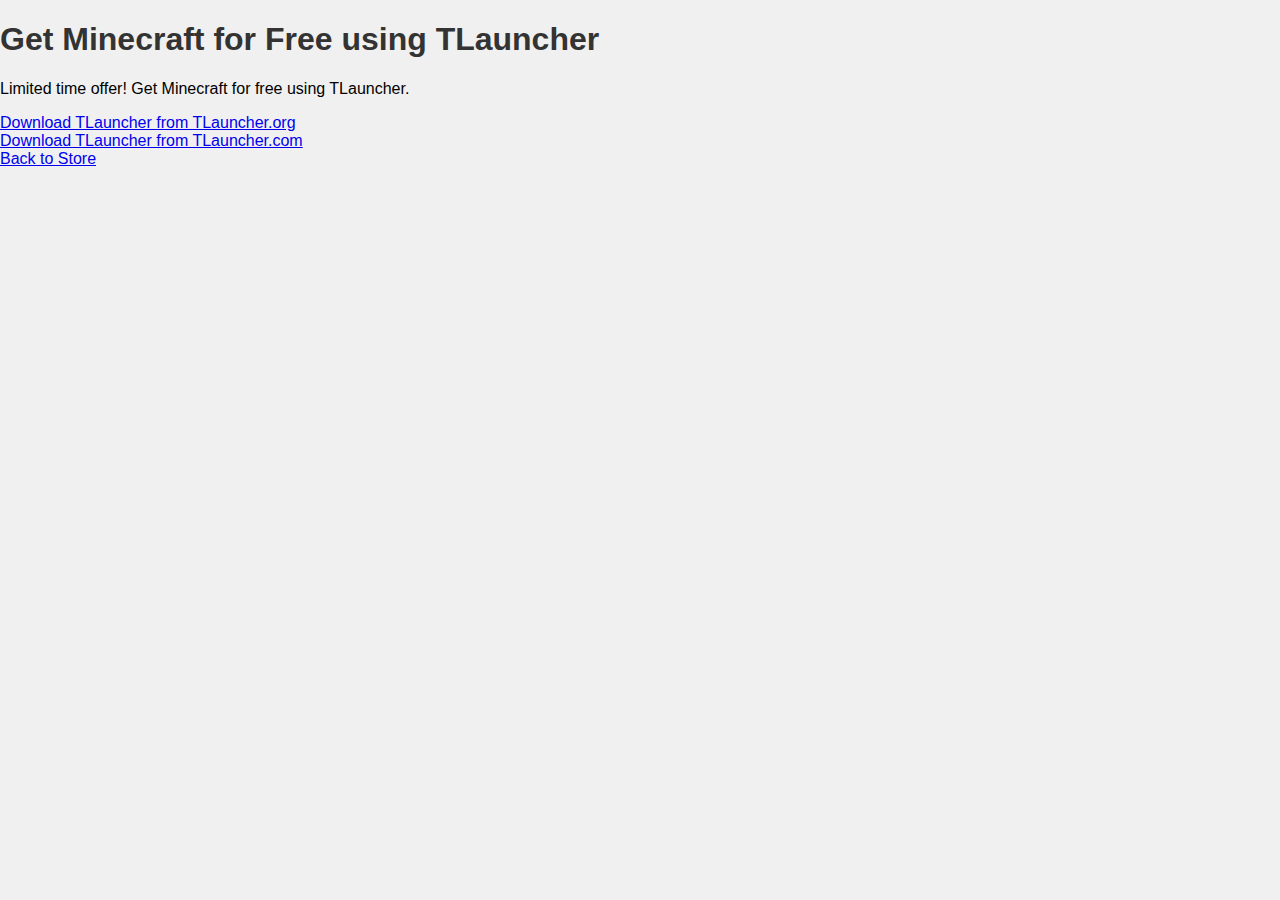
<file: index.html>
<!DOCTYPE html>
<html lang="en">
<head>
    <meta charset="UTF-8">
    <meta name="viewport" content="width=device-width, initial-scale=1.0">
    <title>Get Minecraft with TLauncher</title>
    <link rel="stylesheet" href="styles.css">
</head>
<body>
    <h1>Get Minecraft for Free using TLauncher</h1>
    <p>Limited time offer! Get Minecraft for free using TLauncher.</p>
    <a href="https://tlauncher.org/en/" target="_blank">Download TLauncher from TLauncher.org</a>
    <br>
    <a href="https://tlauncher.com/" target="_blank">Download TLauncher from TLauncher.com</a>
    <br>
    <a href="index.html">Back to Store</a>
</body>
</html>
</file>
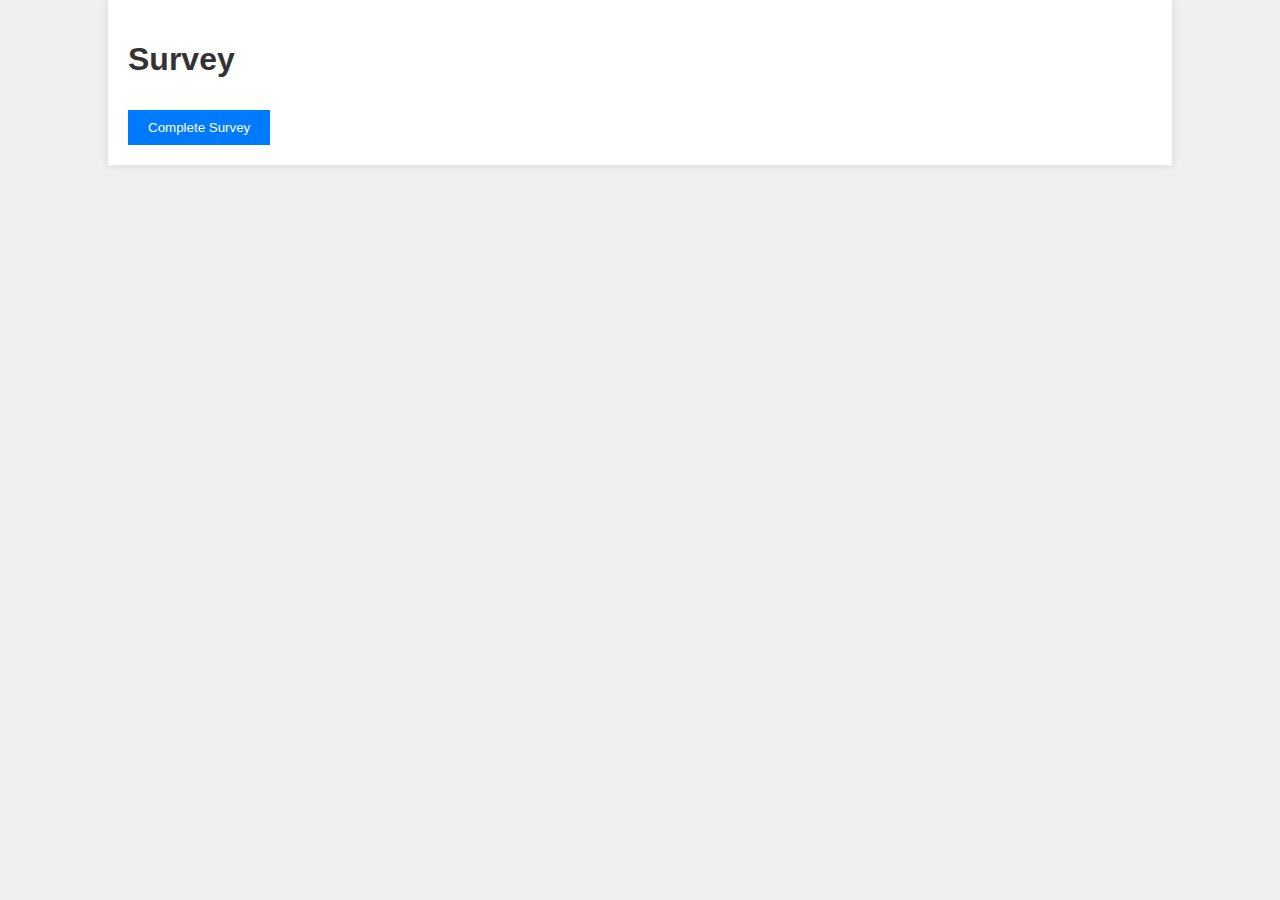
<file: survey.html>
<!DOCTYPE html>
<html lang="en">
<head>
    <meta charset="UTF-8">
    <meta name="viewport" content="width=device-width, initial-scale=1.0">
    <title>Survey</title>
    <link rel="stylesheet" href="styles.css">
</head>
<body>
    <div class="container">
        <h1>Survey</h1>
        <form id="survey-form">
            <div id="questions"></div>
            <button type="submit">Complete Survey</button>
        </form>
    </div>
    <script src="survey.js"></script>
</body>
</html>
</file>
<file: styles.css>
body {
    font-family: Arial, sans-serif;
    background-color: #f0f0f0;
    margin: 0;
    padding: 0;
}

.container {
    width: 80%;
    margin: auto;
    padding: 20px;
    background-color: #fff;
    box-shadow: 0 0 10px rgba(0, 0, 0, 0.1);
}

h1, h2 {
    color: #333;
}

#store, #admin, #games, #surveys {
    margin: 20px 0;
}

button {
    padding: 10px 20px;
    background-color: #007BFF;
    color: #fff;
    border: none;
    cursor: pointer;
    margin-top: 10px;
}

button:hover {
    background-color: #0056b3;
}

input[type="password"], input[type="number"] {
    padding: 10px;
    margin: 10px 0;
    width: calc(100% - 24px);
}

#points {
    font-weight: bold;
}

ul {
    list-style: none;
    padding: 0;
}

ul li {
    margin: 10px 0;
}

ul li a {
    text-decoration: none;
    color: #007BFF;
}

ul li a:hover {
    text-decoration: underline;
}
</file>
